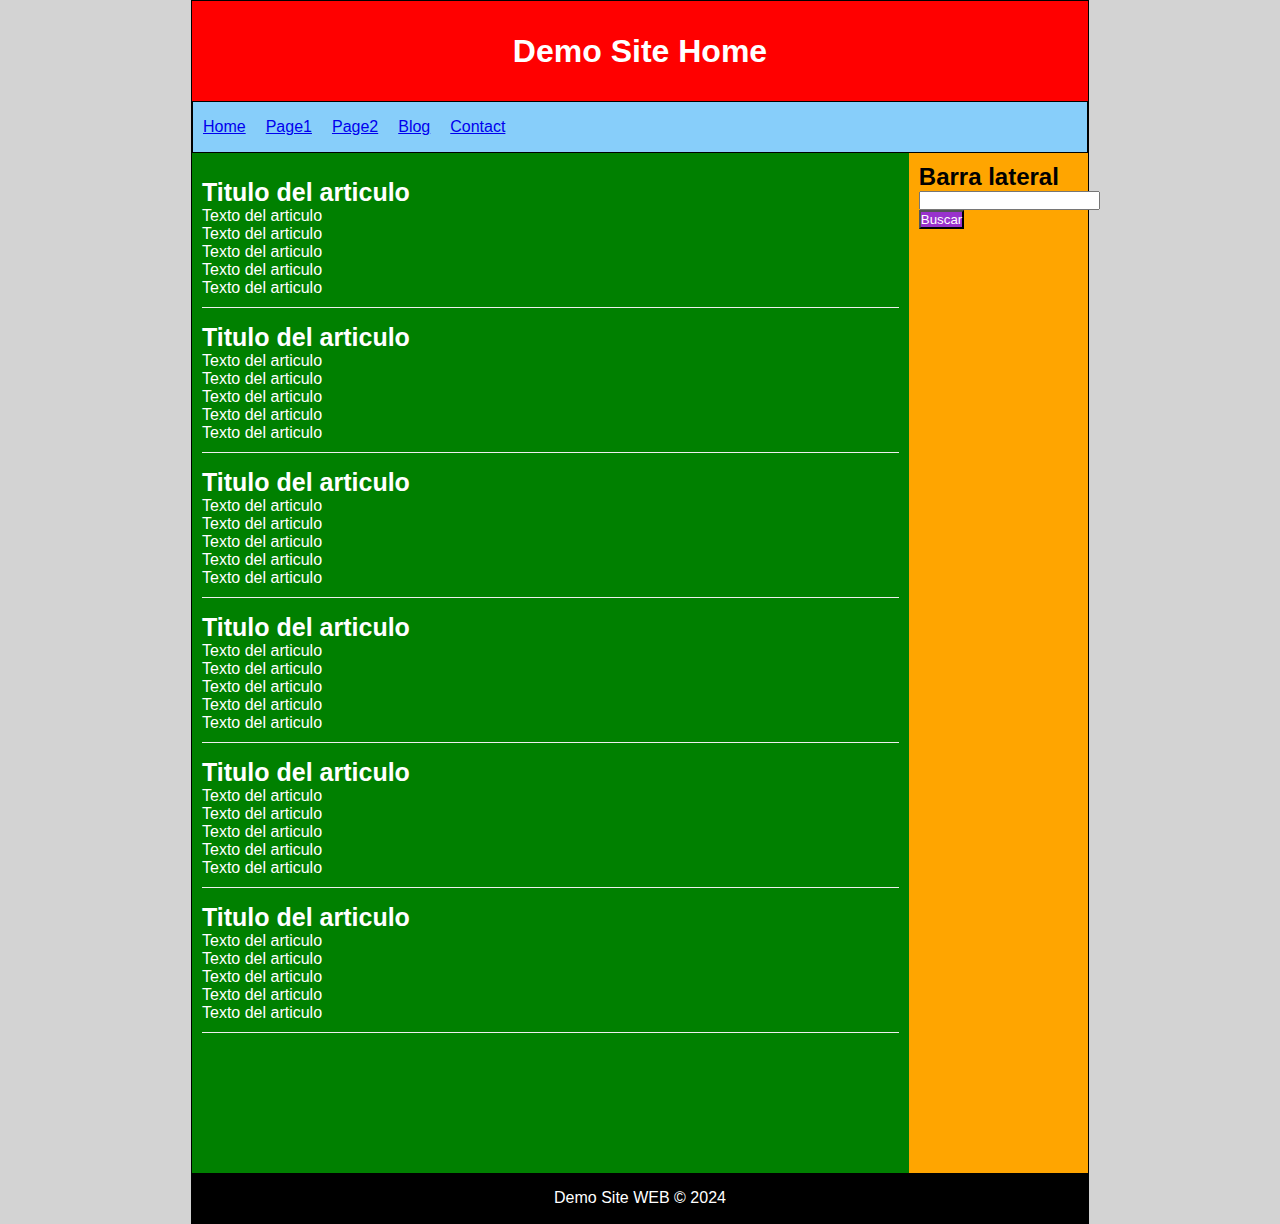
<file: index.html>
<!DOCTYPE html>
<html>

    <head>
        <meta charset="utf-8"/>
        <title>Demo Site Home</title>
        <link rel="stylesheet" href="default.css"/>
        <script type="text/javascript" charset="utf-8">
            (function (g, e, n, es, ys) {
              g['_genesysJs'] = e;
              g[e] = g[e] || function () {
                (g[e].q = g[e].q || []).push(arguments)
              };
              g[e].t = 1 * new Date();
              g[e].c = es;
              ys = document.createElement('script'); ys.async = 1; ys.src = n; ys.charset = 'utf-8'; document.head.appendChild(ys);
            })(window, 'Genesys', 'https://apps.mypurecloud.com/genesys-bootstrap/genesys.min.js', {
              environment: 'prod',
              // latamps deploymentId: '3097baf1-380d-49dd-8c75-56fef2544b0f'
              // assistcard qa deploymentId: '5bcbb45a-4a66-410d-af1e-c82d01e77d0c'
              // bcp deploymentId: '52ff65e1-95ad-482f-827b-adb4530a09a7'
              deploymentId: '52ff65e1-95ad-482f-827b-adb4530a09a7'
            });
          </script>
          
    </head>

    <body>
        <div id="container">
            <header>
                <h1>Demo Site Home</h1>
            </header>

            <nav>
                <ul>
                    <li>
                        <a href="index.html">Home</a>
                    </li>
                    <li>
                        <a href="page1.html">Page1</a>
                    </li>
                    <li>
                        <a href="page2.html">Page2</a>
                    </li>
                    <li>
                        <a href="index.html">Blog</a>
                    </li>
                    <li>
                        <a href="index.html">Contact</a>
                    </li>
                </ul>
            </nav>

            <div class="clearfix"></div>

            <section id="content">
                <article class="article">
                    <h2>Titulo del articulo</h2>
                    <p>Texto del articulo</p>
                    <p>Texto del articulo</p>
                    <p>Texto del articulo</p>
                    <p>Texto del articulo</p>
                    <p>Texto del articulo</p>
                </article>
                <article class="article">
                    <h2>Titulo del articulo</h2>
                    <p>Texto del articulo</p>
                    <p>Texto del articulo</p>
                    <p>Texto del articulo</p>
                    <p>Texto del articulo</p>
                    <p>Texto del articulo</p>
                </article>
                <article class="article">
                    <h2>Titulo del articulo</h2>
                    <p>Texto del articulo</p>
                    <p>Texto del articulo</p>
                    <p>Texto del articulo</p>
                    <p>Texto del articulo</p>
                    <p>Texto del articulo</p>
                </article>
                <article class="article">
                    <h2>Titulo del articulo</h2>
                    <p>Texto del articulo</p>
                    <p>Texto del articulo</p>
                    <p>Texto del articulo</p>
                    <p>Texto del articulo</p>
                    <p>Texto del articulo</p>
                </article>
                <article class="article">
                    <h2>Titulo del articulo</h2>
                    <p>Texto del articulo</p>
                    <p>Texto del articulo</p>
                    <p>Texto del articulo</p>
                    <p>Texto del articulo</p>
                    <p>Texto del articulo</p>
                </article>
                <article class="article">
                    <h2>Titulo del articulo</h2>
                    <p>Texto del articulo</p>
                    <p>Texto del articulo</p>
                    <p>Texto del articulo</p>
                    <p>Texto del articulo</p>
                    <p>Texto del articulo</p>
                </article>
            </section>

            <aside>
                <h2>Barra lateral</h2>
                <form id="search-form" name="formSearch">
                    <input type="text" name="querySearch"/>
                    <button id="search-button" name="btnSearch">Buscar</button>
                </form>
            </aside>

            <div class="clearfix"></div>

            <footer>
                Demo Site WEB &copy; 2024
            </footer>
        </div>
    </body>

</html>
</file>
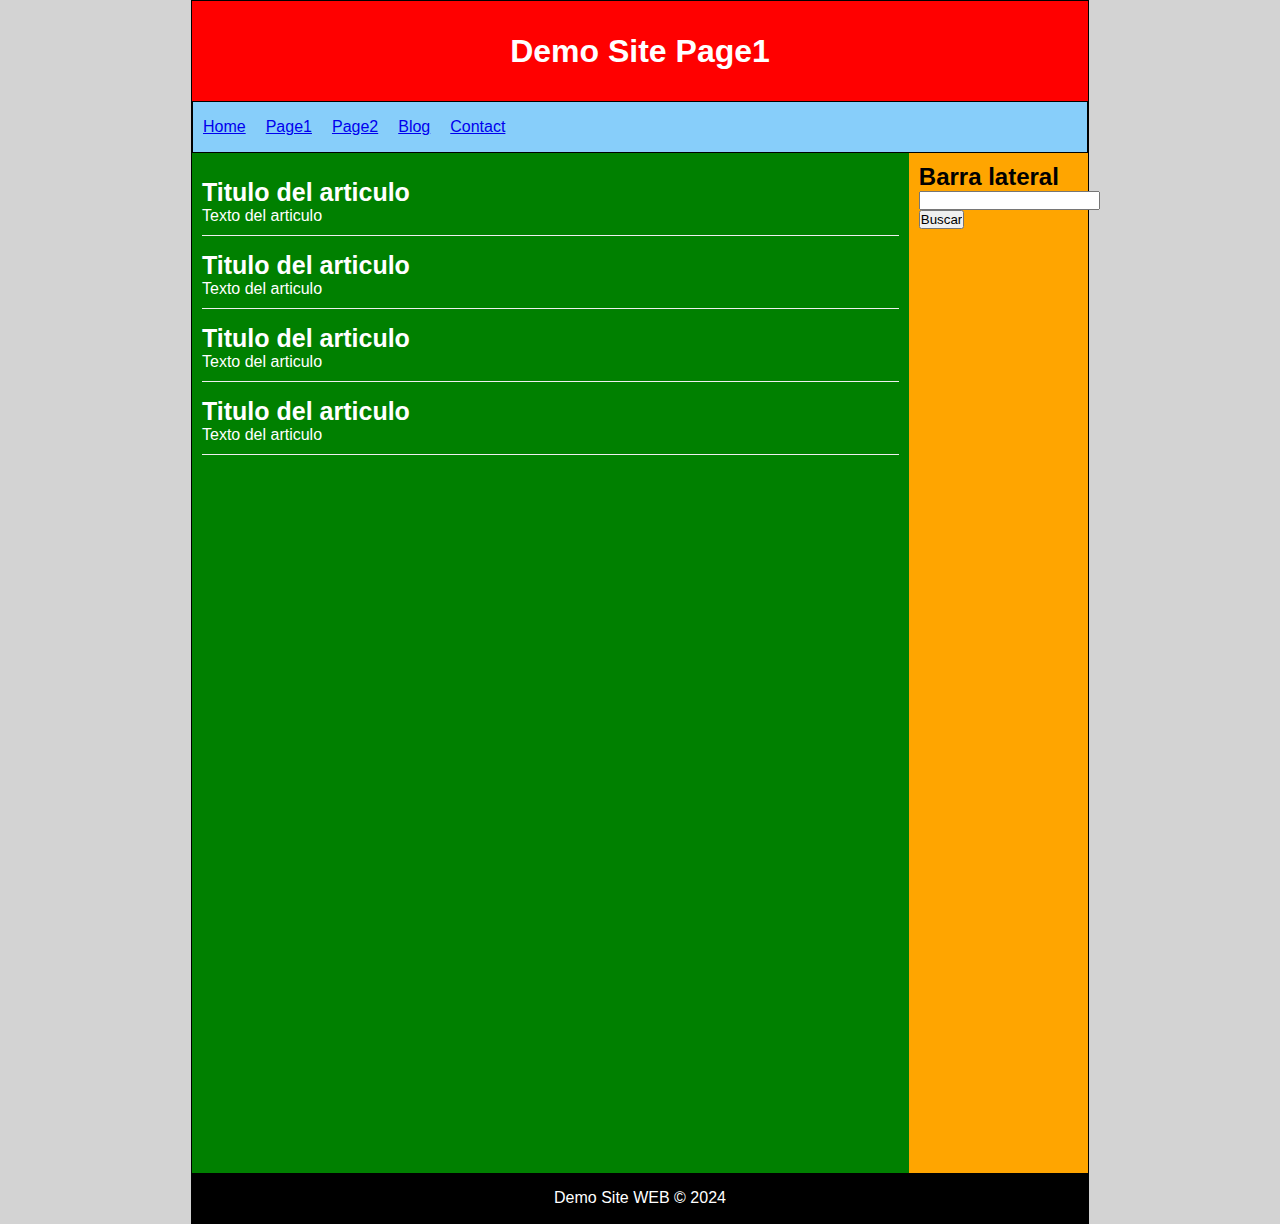
<file: page1.html>
<!DOCTYPE html>
<html>

    <head>
        <meta charset="utf-8"/>
        <title>Demo Site Page1</title>
        <link rel="stylesheet" href="default.css"/>
        <script type="text/javascript" charset="utf-8">
            (function (g, e, n, es, ys) {
              g['_genesysJs'] = e;
              g[e] = g[e] || function () {
                (g[e].q = g[e].q || []).push(arguments)
              };
              g[e].t = 1 * new Date();
              g[e].c = es;
              ys = document.createElement('script'); ys.async = 1; ys.src = n; ys.charset = 'utf-8'; document.head.appendChild(ys);
            })(window, 'Genesys', 'https://apps.mypurecloud.com/genesys-bootstrap/genesys.min.js', {
              environment: 'prod',
              deploymentId: '3097baf1-380d-49dd-8c75-56fef2544b0f'
            });
          </script>
          <script type="text/javascript" charset="utf-8">
            Genesys("subscribe", "Journey.ready", function() {
              // track forms
              Genesys("command", "Journey.formsTrack", {});
          
              // track user inactivity
              Genesys("command", "Journey.trackIdleEvents", { idleEvents: [{ idleAfterSeconds: 60, eventName: "idle_60s" }] });
          
            });
          </script>
          
    </head>

    <body>
        <div id="container">
            <header>
                <h1>Demo Site Page1</h1>
            </header>

            <nav>
                <ul>
                    <li>
                        <a href="index.html">Home</a>
                    </li>
                    <li>
                        <a href="page1.html">Page1</a>
                    </li>
                    <li>
                        <a href="page2.html">Page2</a>
                    </li>
                    <li>
                        <a href="index.html">Blog</a>
                    </li>
                    <li>
                        <a href="index.html">Contact</a>
                    </li>
                </ul>
            </nav>

            <div class="clearfix"></div>

            <section id="content">
                <article class="article">
                    <h2>Titulo del articulo</h2>
                    <p>Texto del articulo</p>
                </article>
                <article class="article">
                    <h2>Titulo del articulo</h2>
                    <p>Texto del articulo</p>
                </article>
                <article class="article">
                    <h2>Titulo del articulo</h2>
                    <p>Texto del articulo</p>
                </article>
                <article class="article">
                    <h2>Titulo del articulo</h2>
                    <p>Texto del articulo</p>
                </article>
            </section>

            <aside>
                <h2>Barra lateral</h2>
                <form>
                    <input type="text">
                    <input type="submit" value="Buscar">
                </form>
            </aside>

            <div class="clearfix"></div>

            <footer>
                Demo Site WEB &copy; 2024
            </footer>
        </div>
    </body>

</html>
</file>
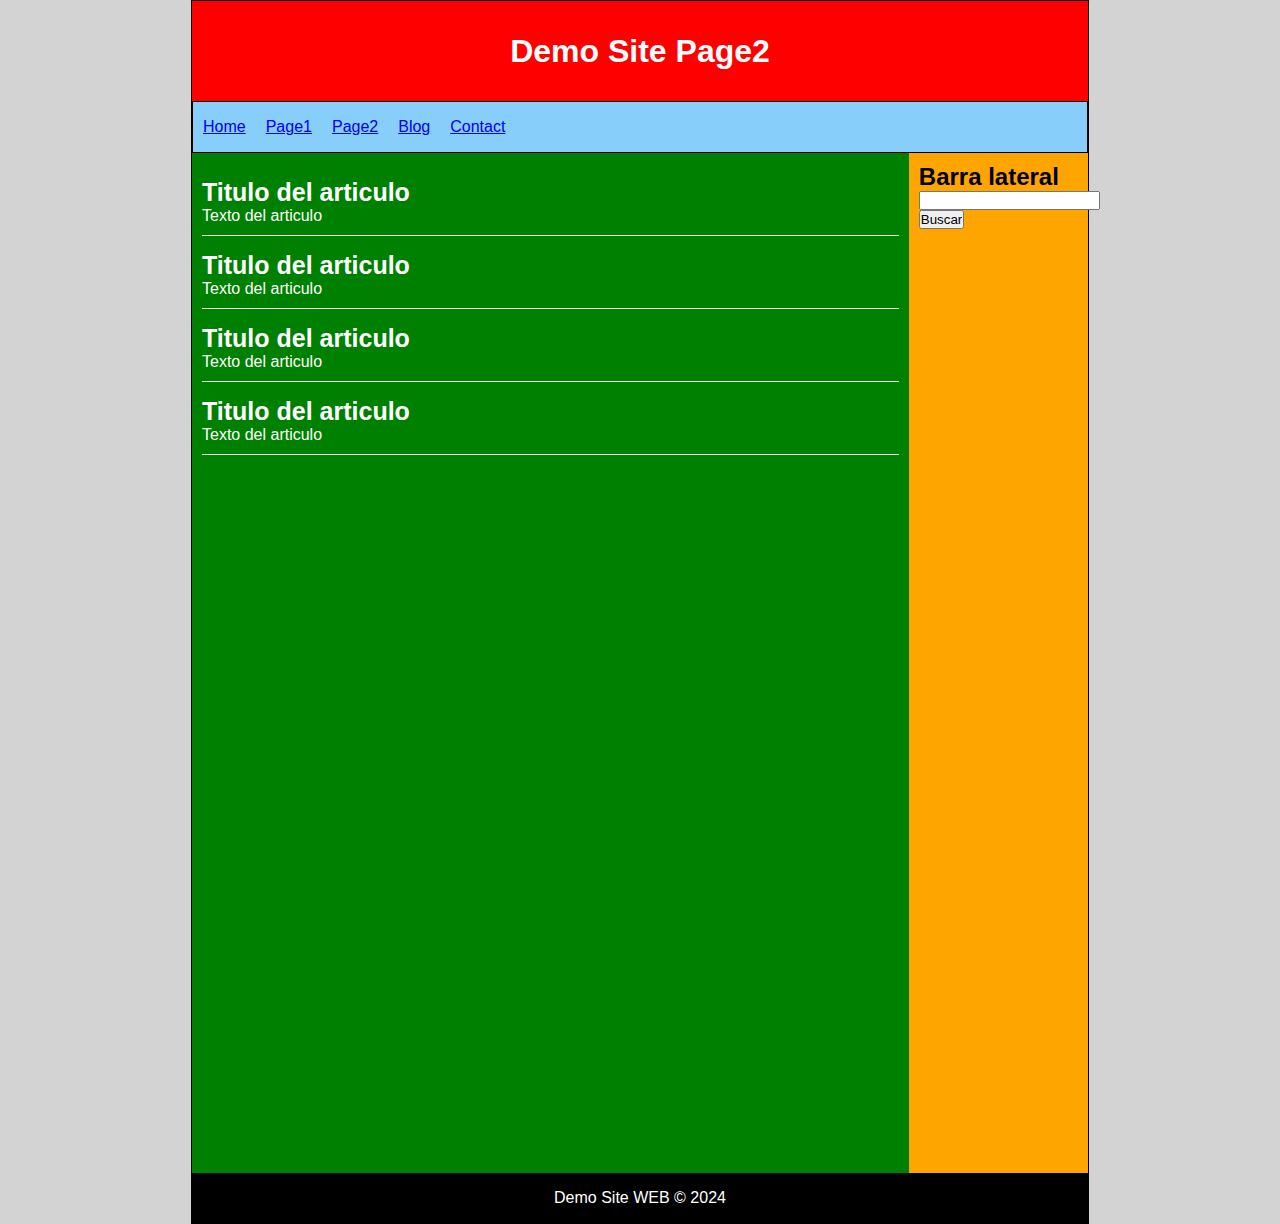
<file: page2.html>
<!DOCTYPE html>
<html>

    <head>
        <meta charset="utf-8"/>
        <title>Demo Site Page2</title>
        <link rel="stylesheet" href="default.css"/>
        <script type="text/javascript" charset="utf-8">
            (function (g, e, n, es, ys) {
              g['_genesysJs'] = e;
              g[e] = g[e] || function () {
                (g[e].q = g[e].q || []).push(arguments)
              };
              g[e].t = 1 * new Date();
              g[e].c = es;
              ys = document.createElement('script'); ys.async = 1; ys.src = n; ys.charset = 'utf-8'; document.head.appendChild(ys);
            })(window, 'Genesys', 'https://apps.mypurecloud.com/genesys-bootstrap/genesys.min.js', {
              environment: 'prod',
              deploymentId: '3097baf1-380d-49dd-8c75-56fef2544b0f'
            });
          </script>
          <script type="text/javascript" charset="utf-8">
            Genesys("subscribe", "Journey.ready", function() {
              // track forms
              Genesys("command", "Journey.formsTrack", {});
          
              // track user inactivity
              Genesys("command", "Journey.trackIdleEvents", { idleEvents: [{ idleAfterSeconds: 60, eventName: "idle_60s" }] });
          
            });
          </script>
          
    </head>

    <body>
        <div id="container">
            <header>
                <h1>Demo Site Page2</h1>
            </header>

            <nav>
                <ul>
                    <li>
                        <a href="index.html">Home</a>
                    </li>
                    <li>
                        <a href="page1.html">Page1</a>
                    </li>
                    <li>
                        <a href="page2.html">Page2</a>
                    </li>
                    <li>
                        <a href="index.html">Blog</a>
                    </li>
                    <li>
                        <a href="index.html">Contact</a>
                    </li>
                </ul>
            </nav>

            <div class="clearfix"></div>

            <section id="content">
                <article class="article">
                    <h2>Titulo del articulo</h2>
                    <p>Texto del articulo</p>
                </article>
                <article class="article">
                    <h2>Titulo del articulo</h2>
                    <p>Texto del articulo</p>
                </article>
                <article class="article">
                    <h2>Titulo del articulo</h2>
                    <p>Texto del articulo</p>
                </article>
                <article class="article">
                    <h2>Titulo del articulo</h2>
                    <p>Texto del articulo</p>
                </article>
            </section>

            <aside>
                <h2>Barra lateral</h2>
                <form>
                    <input type="text">
                    <input type="submit" value="Buscar">
                </form>
            </aside>

            <div class="clearfix"></div>

            <footer>
                Demo Site WEB &copy; 2024
            </footer>
        </div>
    </body>

</html>
</file>
<file: default.css>
*{
    margin: 0px;
    padding: 0px;
}

body{
    background: lightgray;
    font-family: Arial, Helvetica, sans-serif;
}

#container{
    width: 70%;
    margin: 0px auto;
    border: 1px solid black;
}

header{
    background: red;
    height: 100px;
    width: 100%;
    margin: 0px;
    text-align: center;
    line-height: 100px;
    color: white;
}

nav{
    background: lightskyblue;
    height: 50px;
    border: 1px solid black;
}

nav ul li{
    float: left;
    list-style: none;
    margin: 10px;
    line-height: 30px;
}

.clearfix{
    clear: both;
}

#content{
    float: left;
    width: calc(80% - 20px);
    background: green;
    min-height: 1000px;
    padding: 10px;
}

.article{
    color: white;
    margin-top: 15px;
    margin-bottom: 15px;
    padding-bottom: 10px;
    border-bottom: 1px solid #eee;
}

.article h2{
    font-size: 25px;
}

aside{
    float: left;
    width: calc(20% - 20px);
    background: orange;
    min-height: 1000px;
    padding: 10px;
}

#search-form{
}

#search-button{
    background: darkorchid;
    color: white;
}

footer{
    background: black;
    color: white;
    text-align: center;
    height: 50px;
    line-height: 50px;
}
</file>
